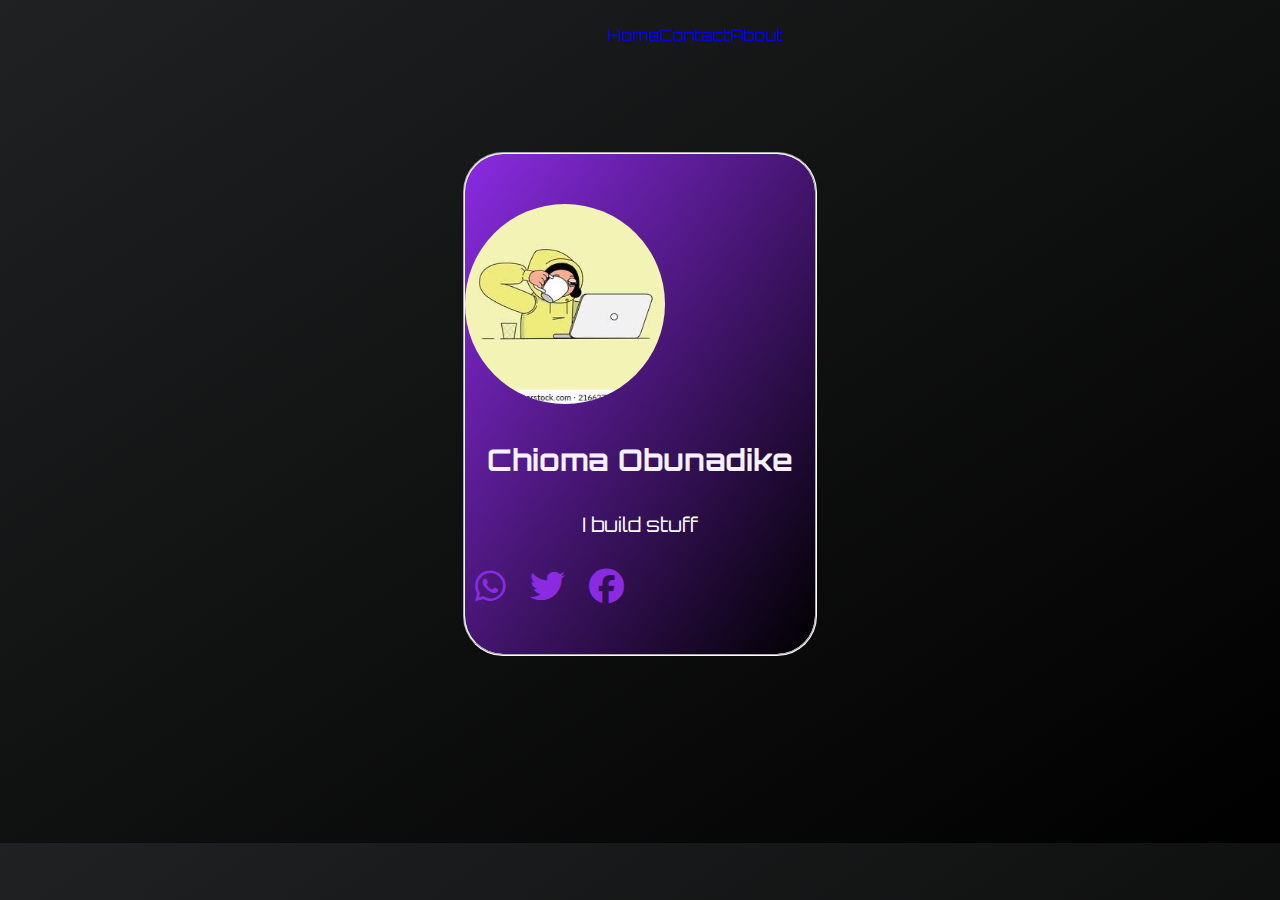
<file: index.html>
<!DOCTYPE html>
<html lang="en">
<head>
    <meta charset="UTF-8">
    <meta name="viewport" content="width=device-width, initial-scale=1.0">
    <link rel="preconnect" href="https://fonts.googleapis.com">
<link rel="preconnect" href="https://fonts.gstatic.com" crossorigin>
<link href="https://fonts.googleapis.com/css2?family=Orbitron:wght@400..900&display=swap" rel="stylesheet"><link rel="stylesheet" href="https://cdnjs.cloudflare.com/ajax/libs/font-awesome/4.7.0/css/font-awesome.min.css">
<link rel="stylesheet" href="https://cdnjs.cloudflare.com/ajax/libs/font-awesome/6.4.0/css/all.min.css">
   <title>devbidden</title>
    <link rel="stylesheet" href="index.css">
</head>
<body>   
<nav class = "navbar">
    <div class = "nav-items">
<p class = "navbutton"><a href="home">Home</a></p>
<p class = "navbutton"><a href="contact">Contact</a></p>
<p class = "navbutton"><a href="about">About</a></p>
</div>
</nav>
<br><br><br><br>
<div class = "dp">
<img src ="dp.jpg" width = "200" height = "200">
<p class = "name">Chioma Obunadike</p>
<p class = "subname">I build stuff</p>

<i class="fa-brands fa-whatsapp"></i>
<i class="fa-brands fa-twitter"></i>
<i class="fa-brands fa-facebook"></i>
</div>

</body>
<br><br><br><br><br><br><br><br>
</file>
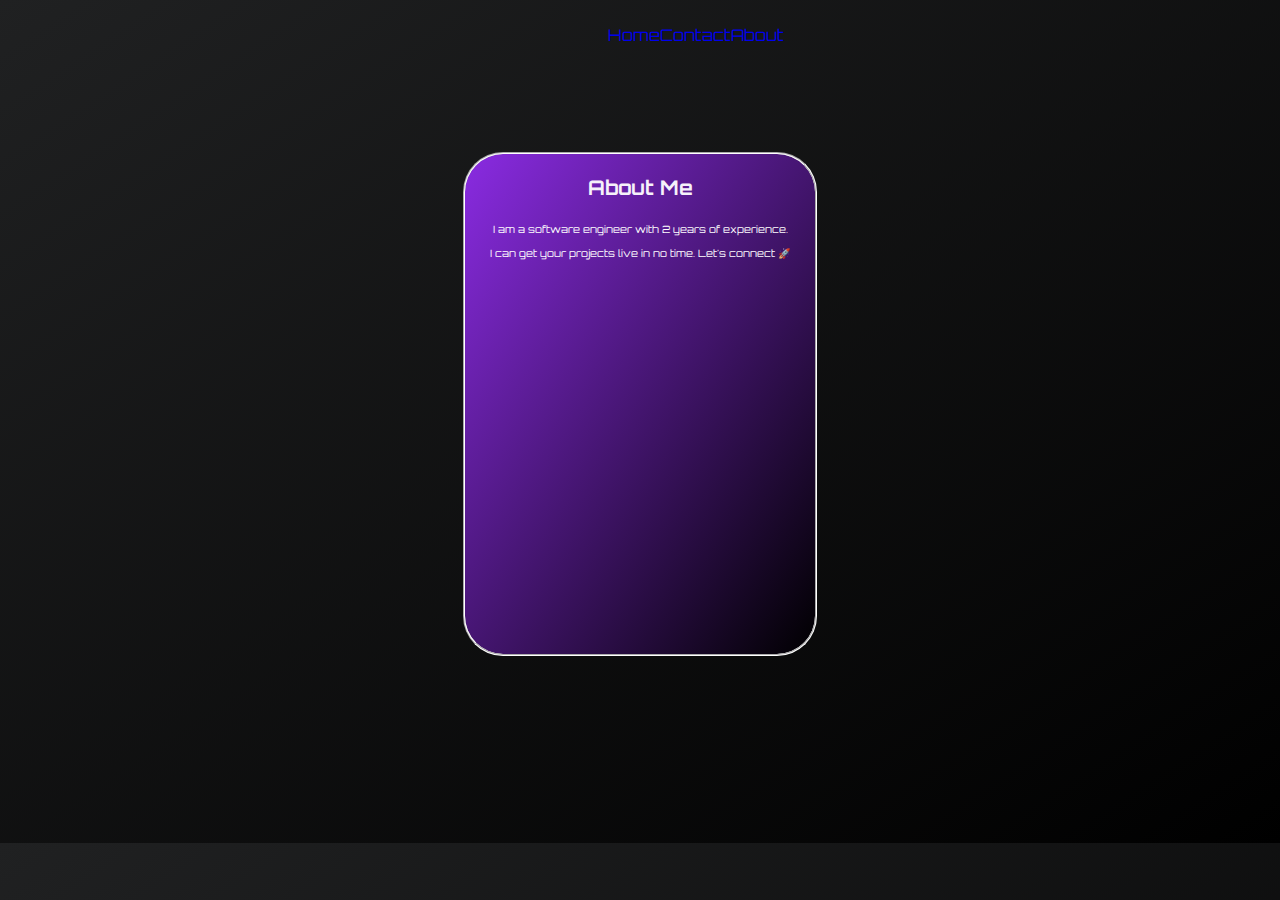
<file: about.html>
<!DOCTYPE html>
<html lang="en">
<head>
    <meta charset="UTF-8">
    <meta name="viewport" content="width=device-width, initial-scale=1.0">
    <link rel="preconnect" href="https://fonts.googleapis.com">
<link rel="preconnect" href="https://fonts.gstatic.com" crossorigin>
<link href="https://fonts.googleapis.com/css2?family=Orbitron:wght@400..900&display=swap" rel="stylesheet"><link rel="stylesheet" href="https://cdnjs.cloudflare.com/ajax/libs/font-awesome/4.7.0/css/font-awesome.min.css">
<link rel="stylesheet" href="https://cdnjs.cloudflare.com/ajax/libs/font-awesome/6.4.0/css/all.min.css">
   <title>devbidden</title>
    <link rel="stylesheet" href="index.css">
</head>
<body>   
<nav class = "navbar">
    <div class = "nav-items">
        <p class = "navbutton"><a href="/index.html">Home</a></p>
        <p class = "navbutton"><a href="/contact.html">Contact</a></p>
        <p class = "navbutton"><a href="/about.html">About</a></p>
</div>
</nav>
<br><br><br><br>
<div class = "dp">
<p class = "xname">About Me</p>
</p>
<p class = "subnamex">I am a software engineer with 2 years of experience.
</p>
<p class = "subnamex"> I can get your projects live in no time. Let's connect 🚀</p>

</div>

</body>
<br><br><br><br><br><br><br><br>
</file>
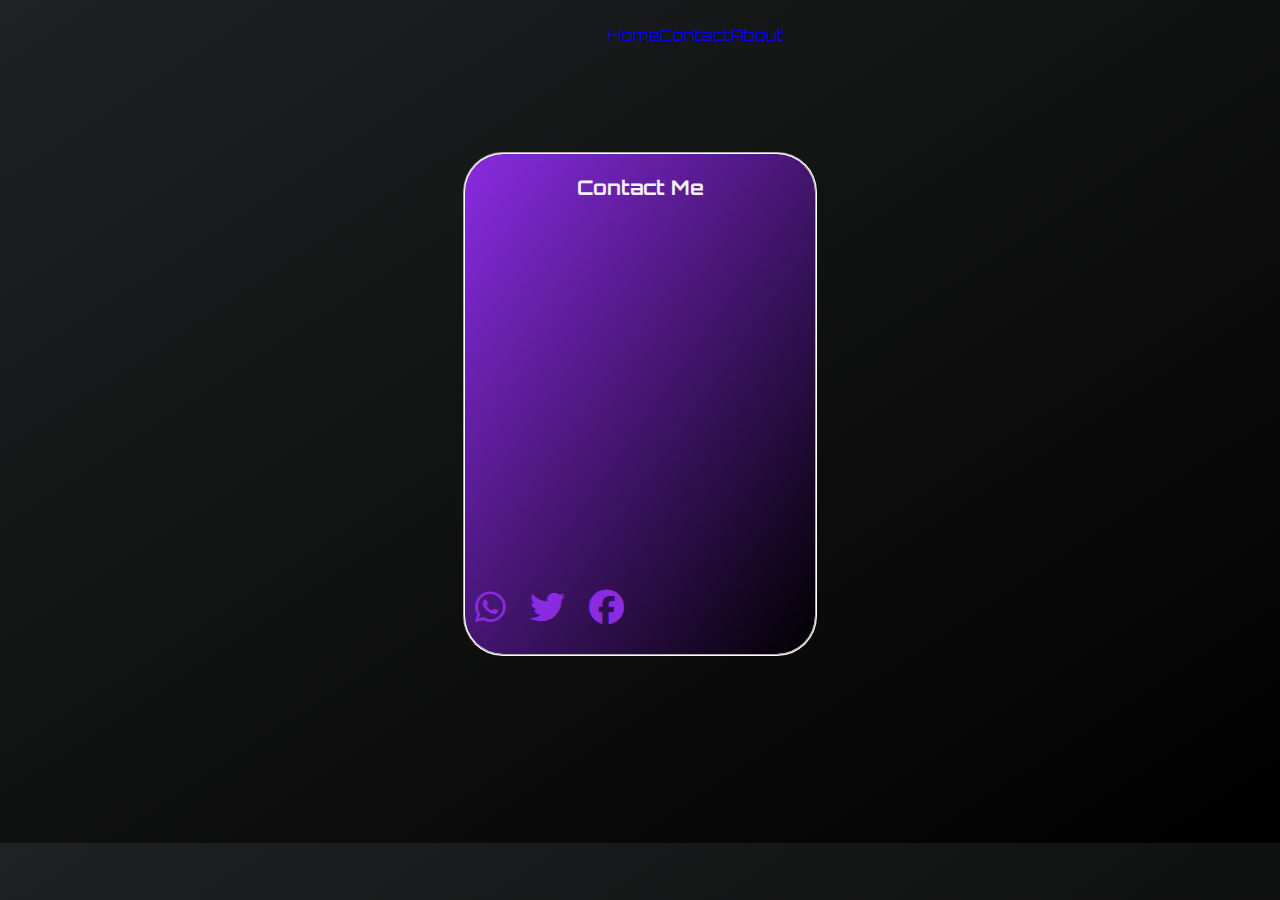
<file: contact.html>
<!DOCTYPE html>
<html lang="en">
<head>
    <meta charset="UTF-8">
    <meta name="viewport" content="width=device-width, initial-scale=1.0">
    <link rel="preconnect" href="https://fonts.googleapis.com">
<link rel="preconnect" href="https://fonts.gstatic.com" crossorigin>
<link href="https://fonts.googleapis.com/css2?family=Orbitron:wght@400..900&display=swap" rel="stylesheet"><link rel="stylesheet" href="https://cdnjs.cloudflare.com/ajax/libs/font-awesome/4.7.0/css/font-awesome.min.css">
<link rel="stylesheet" href="https://cdnjs.cloudflare.com/ajax/libs/font-awesome/6.4.0/css/all.min.css">
   <title>devbidden</title>
    <link rel="stylesheet" href="index.css">
</head>
<body>   
<nav class = "navbar">
    <div class = "nav-items">
        <p class = "navbutton"><a href="/index.html">Home</a></p>
        <p class = "navbutton"><a href="/contact.html">Contact</a></p>
        <p class = "navbutton"><a href="/about.html">About</a></p>
</div>
</nav>
<br><br><br><br>
<div class = "dp">
<p class = "xname">Contact Me</p>

<br><br><br><br><br><br><br><br><br><br><br><br><br><br><br><br>
<i class="fa-brands fa-whatsapp"></i>
<i class="fa-brands fa-twitter"></i>
<i class="fa-brands fa-facebook"></i>
</div>

</body>
<br><br><br><br><br><br><br><br>
</file>
<file: index.css>
body{
    background-color: #202122;
    background-image: linear-gradient(to bottom right,#202122,black);
    font-family: "Orbitron", sans-serif;
    font-optical-sizing: auto;
    font-style: normal;
}
.nav-items{
display: flex;
justify-content: space-between;
margin:auto;
padding: 0 600px;

}
a{
    text-decoration: none;
 }
.navbutton{
 color:blueviolet; 
 text-decoration: none !important; 
}
.navbutton:hover{
cursor: pointer;
color:white;
}
.dp img{
    margin-top: 50px;
    border-radius: 100%;   
}
.dp {
    margin:auto;
    place-items: center;
    background-image: linear-gradient(to bottom right, blueviolet,black);
    height:500px;
    width:350px;
    border-radius: 40px;
    border:groove 2px white;
}
.xname{
    color:rgb(246, 241, 250);
    font-size: 20px;
   font-weight: bold;
}
.name{
    color:rgb(246, 241, 250);
    font-size: 30px;
   font-weight: bold;
}
.subname{
    color:white;
    font-size: 20px;
}
.subnamex{
    color:white;
    font-size: 10px;
}
.fa-brands{
   font-size:35px;
   color:blueviolet;
   padding:10px;
}
.fa-brands:hover{
    color:black;
}

@media (max-width: 768px) {
    .nav-items {
        padding: 0 1rem;
        flex-wrap: wrap;
        justify-content: center;
        gap: 1rem;
    }

    .dp {
        height: auto;
        padding: 1rem;
    }

    .name {
        font-size: 1.75rem;
    }
}

@media (max-width: 480px) {
    .navbutton {
        font-size: 0.875rem;
        padding: 0.5rem;
    }

    .dp {
        width: 85%;
        margin: 1rem auto;
    }

    .fa-brands {
        padding: 0.3rem;
    }
}

/* Fluid typography */
html {
    font-size: 100%;
    line-height: 1.4;
}

@media screen and (min-width: 1920px) {
    html {
        font-size: 110%;
    }
}
</file>
